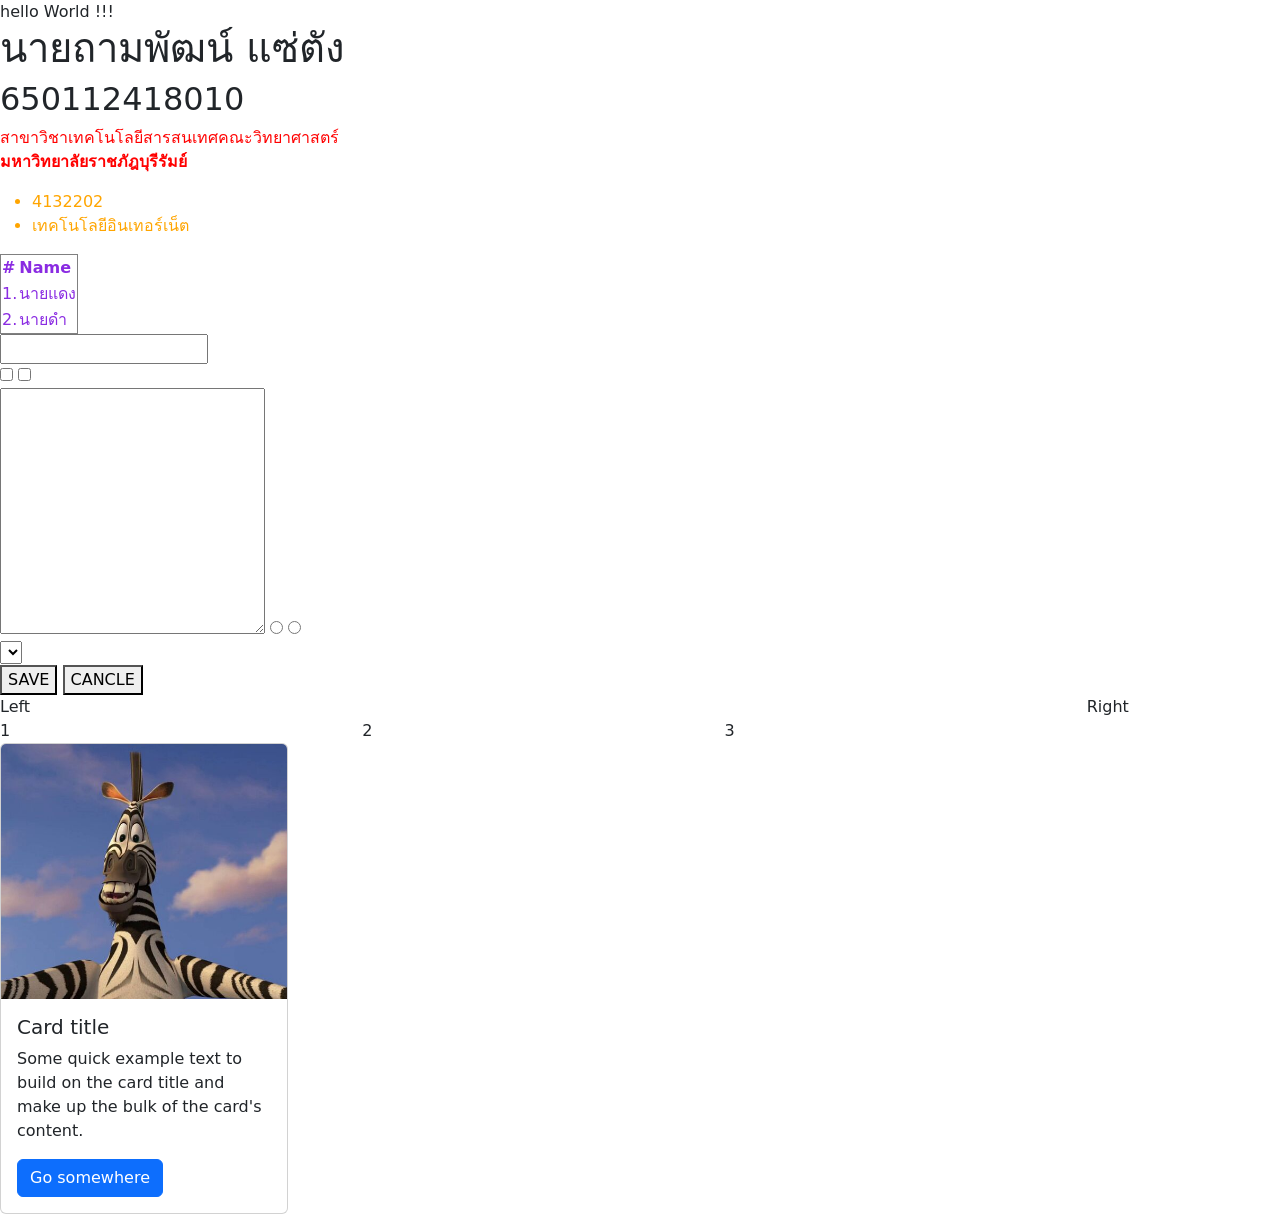
<file: LAB1/index.html>
<!DOCTYPE html>
<html lang="en">
<head>
    <meta charset="UTF-8">
    <meta name="viewport" content="width=device-width, initial-scale=1.0">
    <title>Document</title>

    <link rel="stylesheet" href="https://cdn.jsdelivr.net/npm/bootstrap@5.3.2/dist/css/bootstrap.min.css">
    <link rel="stylesheet" href="style.css">
</head>
<body id="" name="" class="">
    hello World !!!

    <h1>นายถามพัฒน์ แซ่ตัง</h1>
    <h2>650112418010</h2>

    <p class="red">สาขาวิชาเทคโนโลยีสารสนเทศ<span>คณะวิทยาศาสตร์</span> 
        <br>
        <strong>มหาวิทยาลัยราชภัฎบุรีรัมย์</strong>
    </p>

    <ul id="list">
        <li>4132202</li>
        <li>เทคโนโลยีอินเทอร์เน็ต</li>
    </ul>

    <table border="1">
        <thead>
            <tr>
                <th>#</th>
                <th>Name</th>
            </tr>
        </thead>
        <tbody>
            <tr>
                <td>1.</td>
                <td>นายแดง</td>
            </tr>
            <tr>
                <td>2.</td>
                <td>นายดำ</td>
            </tr>
        </tbody>
    </table>

    <form action="test.html" method="get">
        <input type="text" name="txt"><br>
        <input type="checkbox">
        <input type="checkbox"><br>
        <textarea name="" id="" cols="30" rows="10"></textarea>
        <input type="radio" name="choice"  vdalue="a" id="">
        <input type="radio" name="choice"  vdalue="b" id=""><br>
        <select name="" id="">
            <option value="เลือก"></option>
            <option value="กางเกง"></option>
            <option value="เสื้อ"></option>
        </select>
        <br>
        <button type="submit">SAVE</button>
        <button type="reset">CANCLE</button>

    </form>

    <div class="conteniner">
        <div class="row">
            <div class="col-10">Left
                <div class="row">
                    <div class="col">1</div>
                    <div class="col">2</div>
                    <div class="col">3</div>
                </div>
            </div>
            <div class="col-2">Right</div>
        </div>

    </div>

    <div class="card" style="width: 18rem;">
        <img src="img/marty.jpg" class="card-img-top" alt="...">
        <div class="card-body">
          <h5 class="card-title">Card title</h5>
          <p class="card-text">Some quick example text to build on the card title and make up the bulk of the card's content.</p>
          <a href="#" class="btn btn-primary">Go somewhere</a>
        </div>
      </div>

    <script src="https://cdn.jsdelivr.net/npm/bootstrap@5.3.2/dist/js/bootstrap.bundle.min.js"></script>
</body>

</html>
</file>
<file: LAB1/style.css>
table{
    color: blueviolet;
}

#list{
    color: orange;
}

.red{
    color: red;
}
</file>
